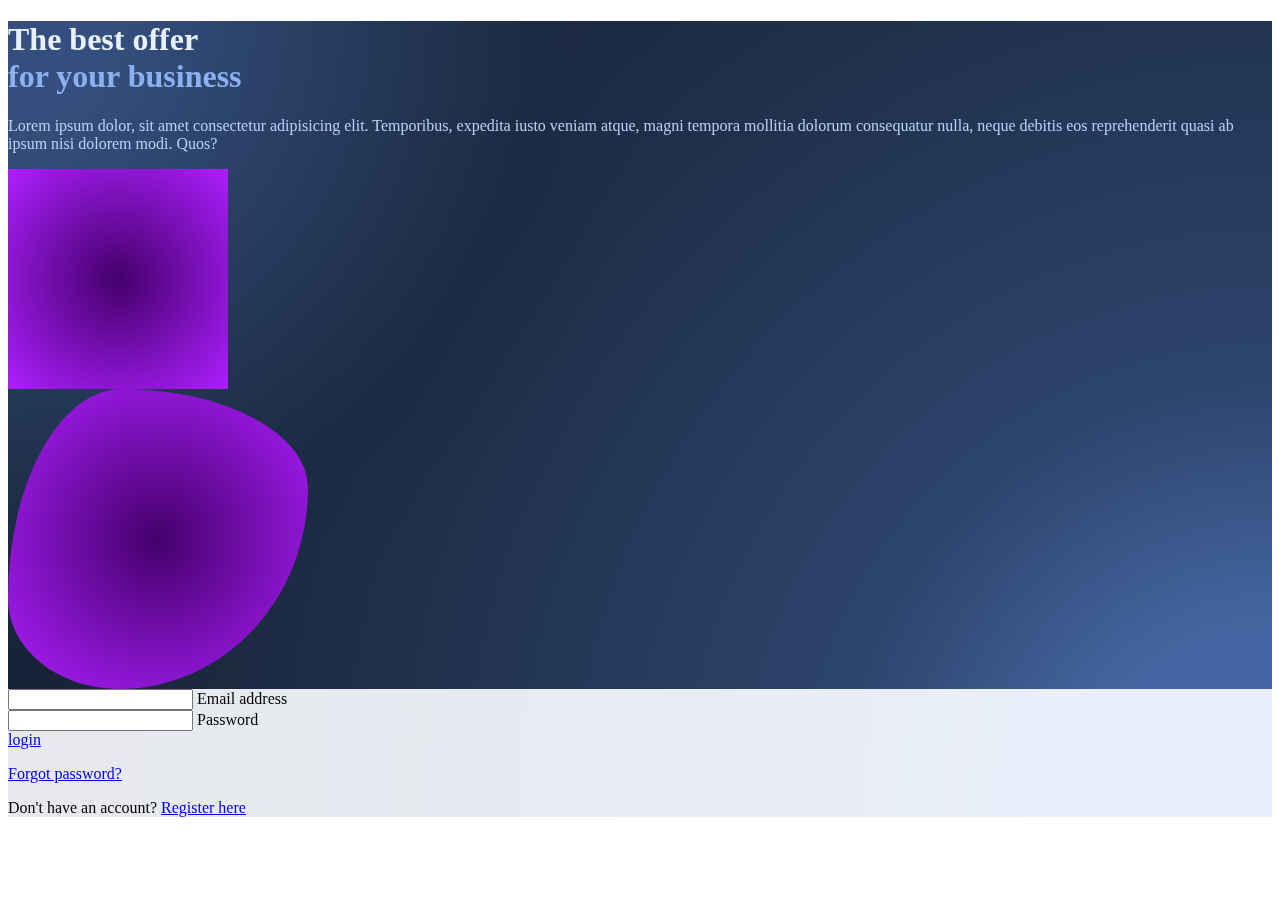
<file: index.html>
<!DOCTYPE html>
<html lang="en">
<head>
    <meta charset="UTF-8">
    <meta http-equiv="X-UA-Compatible" content="IE=edge">
    <meta name="viewport" content="width=device-width, initial-scale=1.0">
    <title>Document</title>
    <!-- CSS only -->
    <link href="https://cdn.jsdelivr.net/npm/bootstrap@5.2.2/dist/css/bootstrap.min.css" rel="stylesheet" integrity="sha384-Zenh87qX5JnK2Jl0vWa8Ck2rdkQ2Bzep5IDxbcnCeuOxjzrPF/et3URy9Bv1WTRi" crossorigin="anonymous">
    <link rel="stylesheet" href="./style.css">
</head>
<body>
    <!-- Section: Design Block -->
<section class="background-radial-gradient overflow-hidden">
    
    <div class="container px-4 py-5 px-md-5 text-center text-lg-start my-5">
      <div class="row gx-lg-5 align-items-center mb-5">
        <div class="col-lg-6 mb-5 mb-lg-0" style="z-index: 10">
          <h1 class="my-5 display-5 fw-bold ls-tight" style="color: hsl(218, 81%, 95%)">
            The best offer <br />
            <span style="color: hsl(218, 81%, 75%)">for your business</span>
          </h1>
          <p class="mb-4 opacity-70" style="color: hsl(218, 81%, 85%)">
            Lorem ipsum dolor, sit amet consectetur adipisicing elit.
            Temporibus, expedita iusto veniam atque, magni tempora mollitia
            dolorum consequatur nulla, neque debitis eos reprehenderit quasi
            ab ipsum nisi dolorem modi. Quos?
          </p>
        </div>
  
        <div class="col-lg-5 mb-5 mb-lg-0 position-relative">
          <div id="radius-shape-1" class="position-absolute rounded-circle shadow-5-strong"></div>
          <div id="radius-shape-2" class="position-absolute shadow-5-strong"></div>
  
          <div class="card bg-glass">
            <div class="card-body px-5 py-5 px-md-5">
              <form>
                <!-- Email input -->
                <div class="form-outline mb-4 mt-4">
                  <input type="email" id="form3Example3" class="form-control" />
                  <label class="form-label" for="form3Example3">Email address</label>
                </div>
  
                <!-- Password input -->
                <div class="form-outline mb-4">
                  <input type="password" id="form3Example4" class="form-control" />
                  <label class="form-label" for="form3Example4">Password</label>
                </div>
  
               
                <div class="text-center">
                <!-- Submit button -->
                <a class="btn btn-primary btn-block mb-0"href="./index1.html">login</a>
                </div>
                <p class="small mb-3 pb-lg-2"><a class="text-muted" href="#!">Forgot password?</a></p>
                <p>Don't have an account? <a href="./signup.html" class="link-info">Register here</a></p>
              </form>
            </div>
          </div>
        </div>
      </div>
    </div>
  </section>
  <!-- Section: Design Block -->
</body>
</html>
</file>
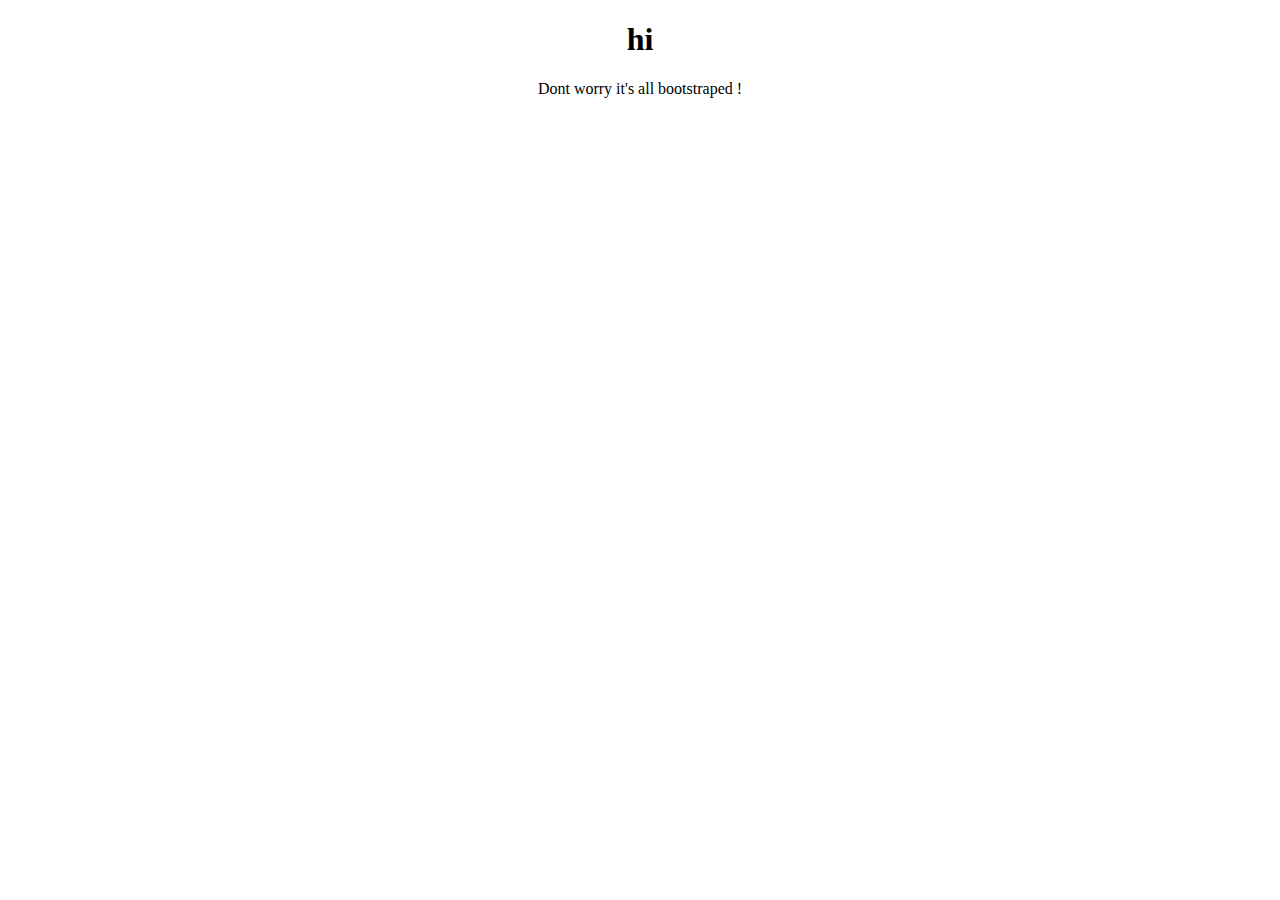
<file: index1.html>
<!DOCTYPE html>
<html lang="en">
<head>
    <meta charset="UTF-8">
    <meta http-equiv="X-UA-Compatible" content="IE=edge">
    <meta name="viewport" content="width=device-width, initial-scale=1.0">
    <title>Document</title>
</head>
<body>
    <center>
        <h1>hi</h1>
        <p>Dont worry it's all bootstraped !</p>
    </center>
</body>
</html>
</file>
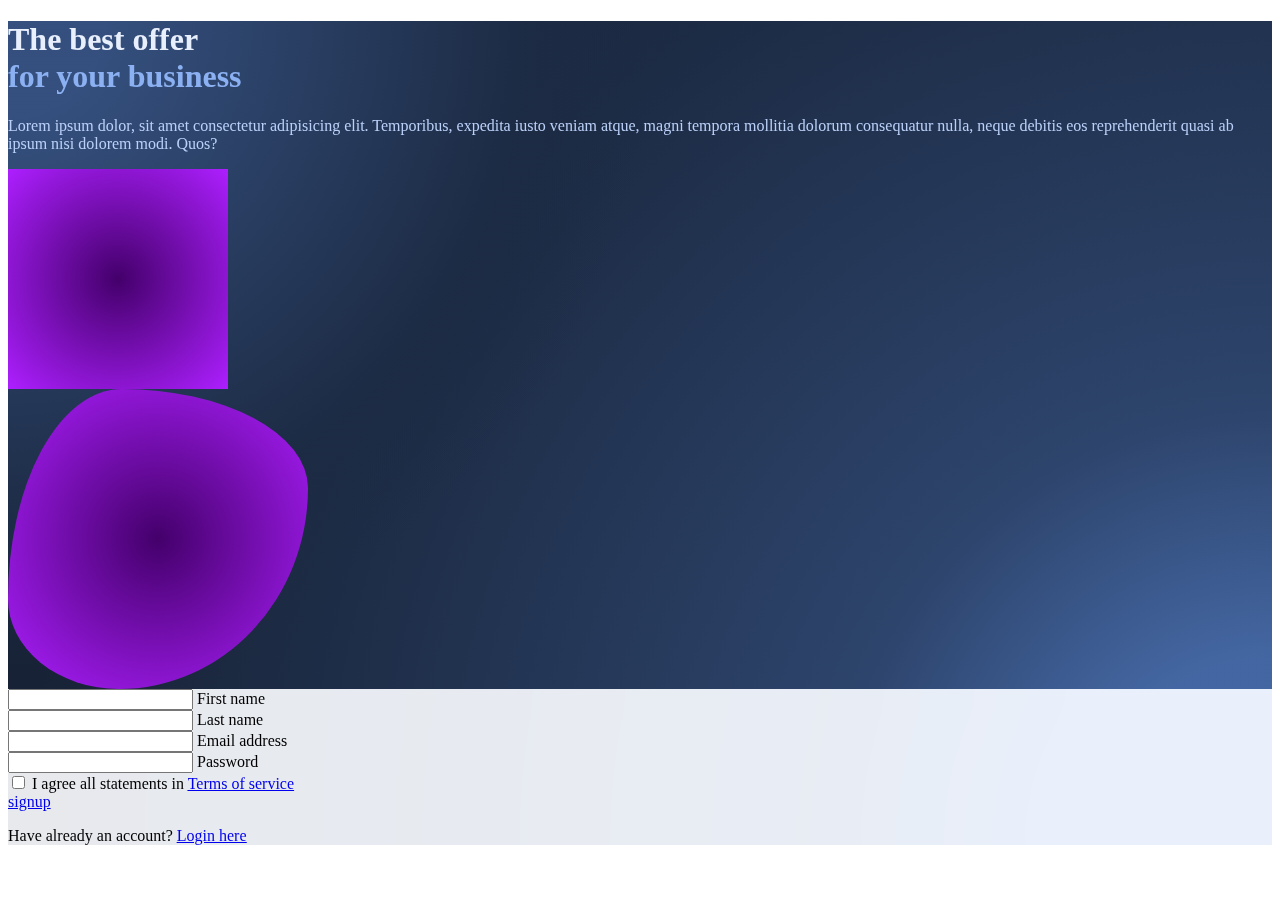
<file: signup.html>
<!DOCTYPE html>
<html lang="en">
<head>
    <meta charset="UTF-8">
    <meta http-equiv="X-UA-Compatible" content="IE=edge">
    <meta name="viewport" content="width=device-width, initial-scale=1.0">
    <title>Document</title>
    <link href="https://cdn.jsdelivr.net/npm/bootstrap@5.2.2/dist/css/bootstrap.min.css" rel="stylesheet" integrity="sha384-Zenh87qX5JnK2Jl0vWa8Ck2rdkQ2Bzep5IDxbcnCeuOxjzrPF/et3URy9Bv1WTRi" crossorigin="anonymous">
    <link rel="stylesheet" href="style.css">

</head>
<body>
    <!-- Section: Design Block -->
<section class="background-radial-gradient overflow-hidden">
    <div class="container px-4 py-5 px-md-5 text-center text-lg-start my-5">
      <div class="row gx-lg-5 align-items-center mb-5">
        <div class="col-lg-6 mb-5 mb-lg-0" style="z-index: 10">
          <h1 class="my-5 display-5 fw-bold ls-tight" style="color: hsl(218, 81%, 95%)">
            The best offer <br />
            <span style="color: hsl(218, 81%, 75%)">for your business</span>
          </h1>
          <p class="mb-4 opacity-70" style="color: hsl(218, 81%, 85%)">
            Lorem ipsum dolor, sit amet consectetur adipisicing elit.
            Temporibus, expedita iusto veniam atque, magni tempora mollitia
            dolorum consequatur nulla, neque debitis eos reprehenderit quasi
            ab ipsum nisi dolorem modi. Quos?
          </p>
        </div>
  
        <div class="col-lg-5 mb-5 mb-lg-0 position-relative">
          <div id="radius-shape-1" class="position-absolute rounded-circle shadow-5-strong"></div>
          <div id="radius-shape-2" class="position-absolute shadow-5-strong"></div>
  
          <div class="card bg-glass">
            <div class="card-body px-4 py-5 px-md-5">
              <form>
                <!-- 2 column grid layout with text inputs for the first and last names -->
                <div class="row">
                  <div class="col-md-6 mb-4">
                    <div class="form-outline">
                      <input type="text" id="form3Example1" class="form-control" />
                      <label class="form-label" for="form3Example1">First name</label>
                    </div>
                  </div>
                  <div class="col-md-6 mb-4">
                    <div class="form-outline">
                      <input type="text" id="form3Example2" class="form-control" />
                      <label class="form-label" for="form3Example2">Last name</label>
                    </div>
                  </div>
                </div>
  
                <!-- Email input -->
                <div class="form-outline mb-4">
                  <input type="email" id="form3Example3" class="form-control" />
                  <label class="form-label" for="form3Example3">Email address</label>
                </div>
  
                <!-- Password input -->
                <div class="form-outline mb-4">
                  <input type="password" id="form3Example4" class="form-control" />
                  <label class="form-label" for="form3Example4">Password</label>
                </div>
  
                <div class="form-check d-flex justify-content-center mb-3">
                    <input class="form-check-input me-2" type="checkbox" value="" id="form2Example3cg" />
                    <label class="form-check-label" for="form2Example3g">
                      I agree all statements in <a href="#!" class="text-body"><u>Terms of service</u></a>
                    </label>
                  </div>
                  <div class="text-center">
                    <a class="btn btn-primary btn-block mb-0"href="./index.html">signup</a>
                  </div>
                  <a href=""></a>
                  <p class="text-center text-muted mt-5 mb-0">Have already an account? <a href="./index.html"
                      class="fw-bold text-body"><u>Login here</u></a></p>
              </form>
            </div>
          </div>
        </div>
      </div>
    </div>
  </section>
  <!-- Section: Design Block -->
</body>
</html>
</file>
<file: style.css>
.background-radial-gradient {
        background-color: hsl(218, 41%, 15%);
        background-image: radial-gradient(650px circle at 0% 0%,
            hsl(218, 41%, 35%) 15%,
            hsl(218, 41%, 30%) 35%,
            hsl(218, 41%, 20%) 75%,
            hsl(218, 41%, 19%) 80%,
            transparent 100%),
          radial-gradient(1250px circle at 100% 100%,
            hsl(218, 41%, 45%) 15%,
            hsl(218, 41%, 30%) 35%,
            hsl(218, 41%, 20%) 75%,
            hsl(218, 41%, 19%) 80%,
            transparent 100%);
      }
  
      #radius-shape-1 {
        height: 220px;
        width: 220px;
        top: -60px;
        left: -130px;
        background: radial-gradient(#44006b, #ad1fff);
        overflow: hidden;
      }
  
      #radius-shape-2 {
        border-radius: 38% 62% 63% 37% / 70% 33% 67% 30%;
        bottom: -60px;
        right: -110px;
        width: 300px;
        height: 300px;
        background: radial-gradient(#44006b, #ad1fff);
        overflow: hidden;
      }
  
      .bg-glass {
        background-color: hsla(0, 0%, 100%, 0.9) !important;
        backdrop-filter: saturate(200%) blur(25px);
      }
</file>
